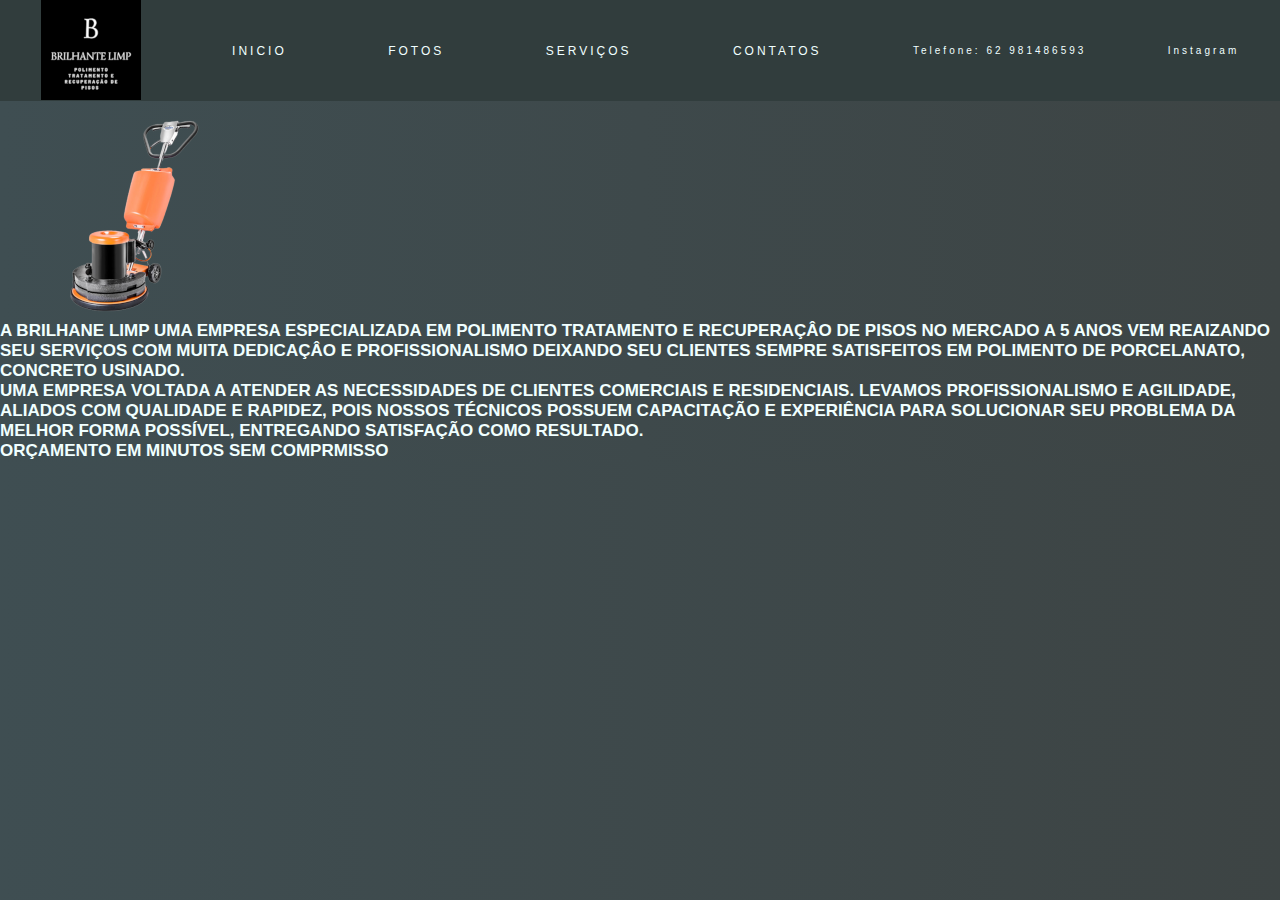
<file: index.html>
<!DOCTYPE html>
<html lang="pt-br">
<head>
    <meta charset="UTF-8">
    <meta http-equiv="X-UA-Compatible" content="IE=edge">
    <meta name="viewport" content="width=device-width, initial-scale=1.0">
    <title>BRIHANTE LIMP</title>
    <style>
        *{
            margin: 0;
        }
        section {
            background-color: aquamarine;
            width: 1200px;
        }
        @media(max-width: 1200px) {
            section {
                width: 1000px;
            }
        }
    </style>
    <link rel="stylesheet" href="estilos.css">
    
</head>
<body>
   <main>
    
    <ul>  
        
        <a href="index.html"><img src="LOGO.png" alt=""></a>
        <li><a href="index.html">Inicio</a> </li>
        <li><a href="fotos.html">Fotos</a> </li>
        <li> <a href="servicos.html">Serviços</a> </li>
        <li><a href="contatos.html">Contatos</a></li>
        <p><a href="https://api.whatsapp.com/message/KRSJS6NZMSC2C1?autoload=1&app_absent=0">Telefone: 62 981486593</a> </p>
        <p><a href="https://www.instagram.com/brilhantelimp/">Instagram</a> </p>
        
    
    </ul>
  </main>
  <div class="imagen"><img src="H698004587e4e42b68ef1ba5d9a6f7ebcj-removebg-preview.png" alt=""></div>
  <h2>A BRILHANE LIMP UMA EMPRESA ESPECIALIZADA EM POLIMENTO TRATAMENTO E RECUPERAÇÂO DE PISOS NO MERCADO A 5 ANOS VEM REAIZANDO SEU SERVIÇOS COM MUITA DEDICAÇÂO 
    E PROFISSIONALISMO DEIXANDO SEU CLIENTES SEMPRE SATISFEITOS EM POLIMENTO DE PORCELANATO, CONCRETO USINADO. 
  </h2>
  <h3>Uma empresa voltada a atender as necessidades de clientes comerciais e residenciais. Levamos profissionalismo e agilidade, aliados com qualidade e rapidez, pois nossos técnicos possuem capacitação e experiência para solucionar seu problema da melhor forma possível, entregando satisfação como resultado.</h3>
  <h4>ORÇAMENTO EM MINUTOS SEM COMPRMISSO</h4>
    
</body>
</html>
</file>
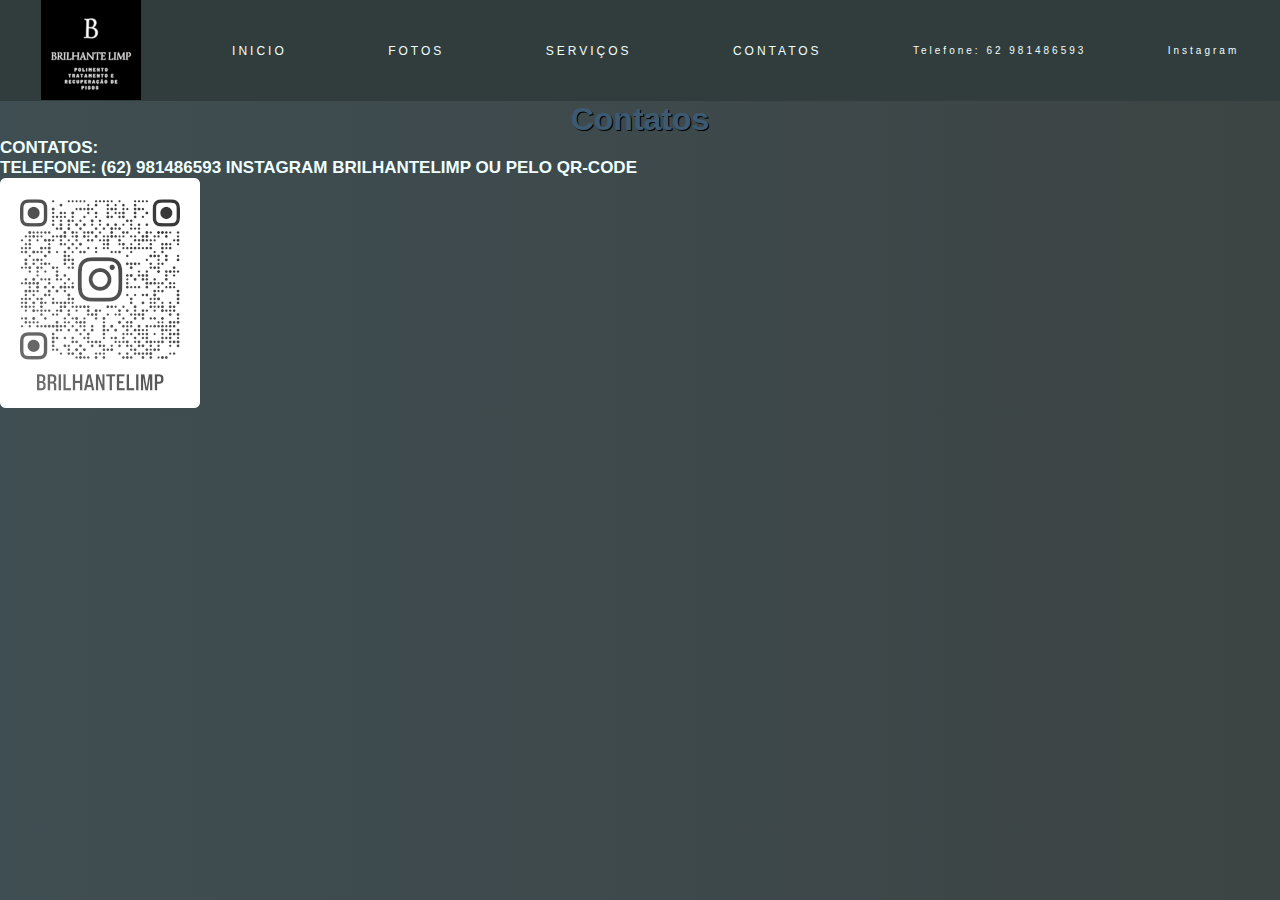
<file: contatos.html>
<!DOCTYPE html>
<html lang="en">
<head>
    <meta charset="UTF-8">
    <meta http-equiv="X-UA-Compatible" content="IE=edge">
    <meta name="viewport" content="width=device-width, initial-scale=1.0">
    <link rel="stylesheet" href="estilos.css">
    <title>Document</title>
    <style>
        *{
            margin: 0;
        }
        section {
            background-color: aquamarine;
            width: 1200px;
        }
        @media(max-width: 1200px) {
            section {
                width: 1000px;
            }
        }
    </style>
</head>
    
    <main>
        <ul>
            <a href="index.html"><img src="LOGO.png" alt=""></a>
            <li><a href="index.html">Inicio</a></li>
            <li><a href="fotos.html">Fotos</a></li>
            <li><a href="servicos.html">Serviços</a></li>
            <li><a href="contatos.html">Contatos</a></li>
            <p><a href="https://api.whatsapp.com/message/KRSJS6NZMSC2C1?autoload=1&app_absent=0">Telefone: 62 981486593</a> </p>
            <p><a href="https://www.instagram.com/brilhantelimp/">Instagram</a> </p>
        </ul>
    </main>
    <h1>Contatos</h1>
    <h2>Contatos:</h2>
    <h3>Telefone: (62) 981486593
        Instagram Brilhantelimp ou pelo Qr-Code 
    </h3>
    <h4><img src="Capiturar.png" alt="BRIHANTE">
</h4>
<body>
    
</body>
</html>
</file>
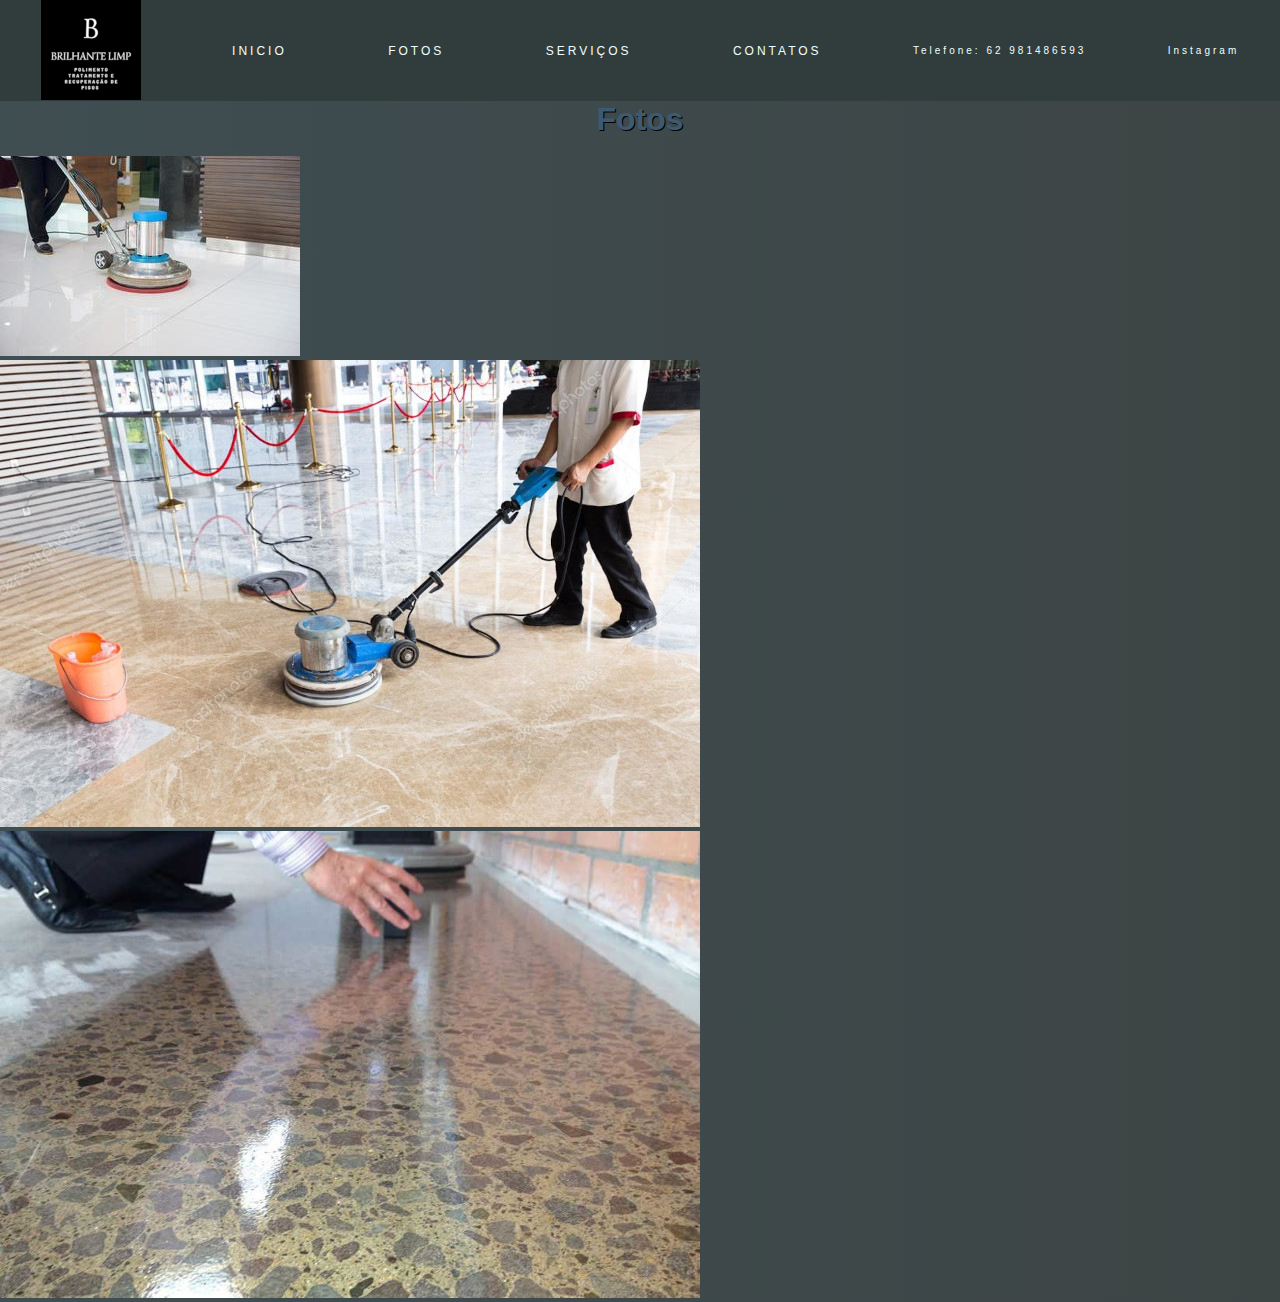
<file: fotos.html>
<!DOCTYPE html>
<html lang="pt-br">
<head>
    <meta charset="UTF-8">
    <meta http-equiv="X-UA-Compatible" content="IE=edge">
    <meta name="viewport" content="width=device-width, initial-scale=1.0">
    <link rel="stylesheet" href="estilos.css">
    <title>Fotos</title>
    <style>
        *{
            margin: 0;
        }
        section {
            background-color: aquamarine;
            width: 1200px;
        }
        @media(max-width: 1200px) {
            section {
                width: 1000px;
            }
        }
    </style>
</head>
<body>
    <main>
        <ul>
            <a href="index.html"><img src="LOGO.png" alt=""></a>
            <li><a href="index.html">Inicio</a></li>
            <li><a href="fotos.html">Fotos</a></li>
            <li><a href="servicos.html">Serviços</a></li>
            <li><a href="contatos.html">Contatos</a></li>
            <p><a href="https://api.whatsapp.com/message/KRSJS6NZMSC2C1?autoload=1&app_absent=0">Telefone: 62 981486593</a> </p>
            <p><a href="https://www.instagram.com/brilhantelimp/">Instagram</a> </p>

        </ul>
    </main>
    <h1>Fotos</h1> 
    <br>
    <div class="imagens">
        <img src="porcelanato.jpg" alt=""><br>
        <img src="granito.jpg" alt=""><br>
        <img src="concreto.jpg" alt="">
    </div>
    

</body>
</html>
</file>
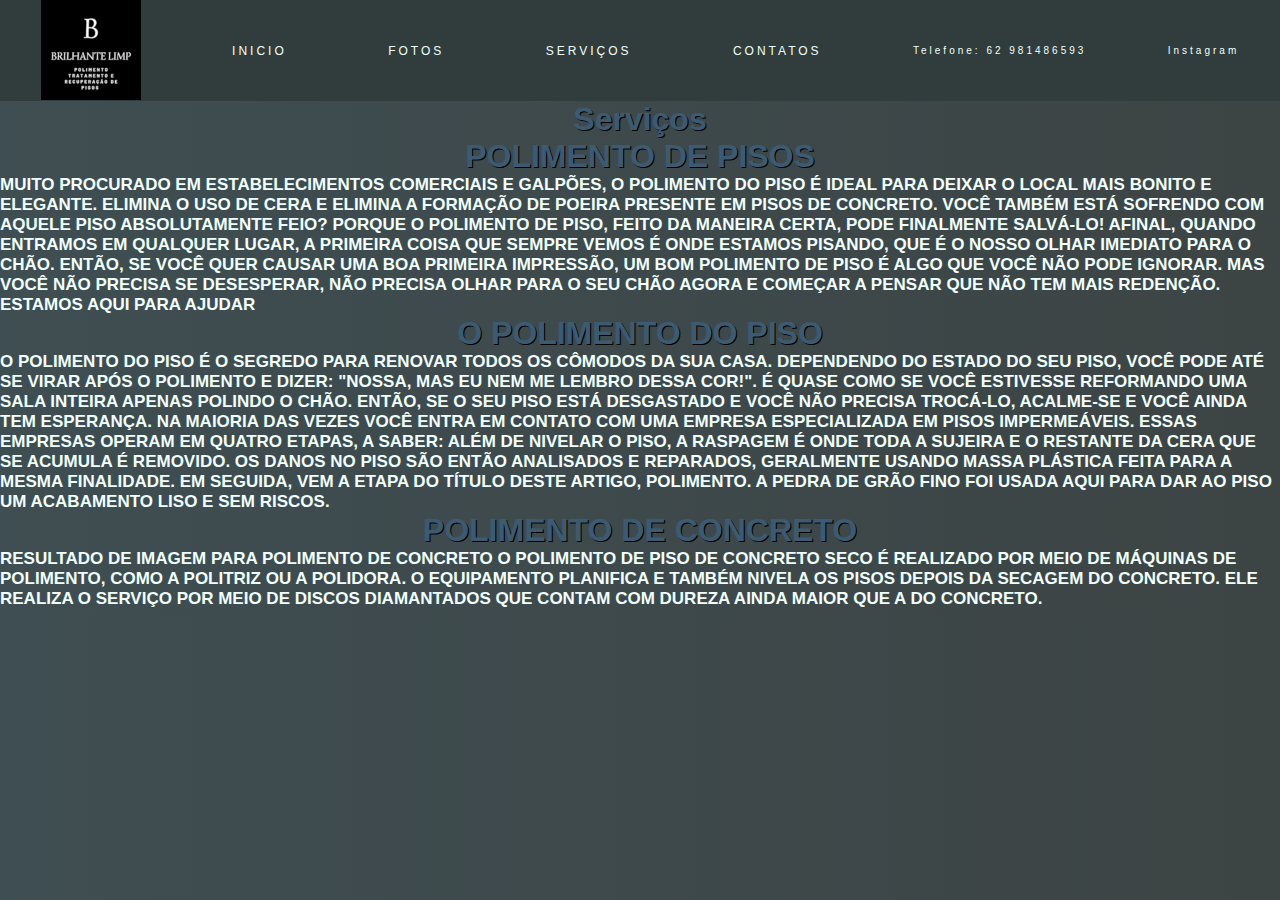
<file: servicos.html>
<!DOCTYPE html>
<html lang="en">
<head>
    <meta charset="UTF-8">
    <meta http-equiv="X-UA-Compatible" content="IE=edge">
    <meta name="viewport" content="width=device-width, initial-scale=1.0">
    <title>Serviços</title>
    <style>
        *{
            margin: 0;
        }
        section {
            background-color: aquamarine;
            width: 1200px;
        }
        @media(max-width: 1200px) {
            section {
                width: 1000px;
            }
        }
    </style>
    <link rel="stylesheet" href="estilos.css">
</head>
<body>
    <main>
     <ul>
        <a href="index.html"><img src="LOGO.png" alt=""></a>
        <li><a href="index.html">Inicio</a></li>
        <li><a href="fotos.html">Fotos</a></li>
        <li><a href="servicos.html">Serviços</a></li>
        <li><a href="contatos.html">Contatos</a></li>
        <p><a href="https://api.whatsapp.com/message/KRSJS6NZMSC2C1?autoload=1&app_absent=0">Telefone: 62 981486593</a> </p>
        <p><a href="https://www.instagram.com/brilhantelimp/">Instagram</a> </p>
     </ul>
    </main>
     <h1>Serviços</h1>
     <h1>POLIMENTO DE PISOS</h1>
     <h2>Muito procurado em estabelecimentos comerciais e galpões, o polimento do piso é ideal para deixar o local mais bonito e elegante.
         Elimina o uso de cera e elimina a formação de poeira presente em pisos de concreto.

         Você também está sofrendo com aquele piso absolutamente feio? Porque o polimento de piso,
         feito da maneira certa, pode finalmente salvá-lo!
        
         Afinal, quando entramos em qualquer lugar, a primeira coisa que sempre vemos é onde estamos pisando,
         que é o nosso olhar imediato para o chão. Então, se você quer causar uma boa primeira impressão,
         um bom polimento de piso é algo que você não pode ignorar.
        
        Mas você não precisa se desesperar, não precisa olhar para o seu chão agora e começar a pensar que não tem mais redenção. Estamos aqui para ajudar</h2>
    <h1>O POLIMENTO DO PISO</h1>
    <h2>O polimento do piso é o segredo para renovar todos os cômodos da sua casa. Dependendo do estado do seu piso, você pode até se virar após o polimento e dizer: "Nossa, mas eu nem me lembro dessa cor!". É quase como se você estivesse reformando uma sala inteira apenas polindo o chão.

        Então, se o seu piso está desgastado e você não precisa trocá-lo, acalme-se e você ainda tem esperança. Na maioria das vezes você entra em contato com uma empresa especializada em pisos impermeáveis. Essas empresas operam em quatro etapas, a saber:
        
        Além de nivelar o piso, a raspagem é onde toda a sujeira e o restante da cera que se acumula é removido.
        Os danos no piso são então analisados ​​e reparados, geralmente usando massa plástica feita para a mesma finalidade.
        Em seguida, vem a etapa do título deste artigo, Polimento. A pedra de grão fino foi usada aqui para dar ao piso um acabamento liso e sem riscos.</h2>
    <h1>POLIMENTO DE CONCRETO</h1>
    <h2>Resultado de imagem para polimento de concreto
        O polimento de piso de concreto seco é realizado por meio de máquinas de polimento, como a politriz ou a polidora. O equipamento planifica e também nivela os pisos depois da secagem do concreto. Ele realiza o serviço por meio de discos diamantados que contam com dureza ainda maior que a do concreto.</h2>

    
</body>
</html>
</file>
<file: estilos.css>
@charset "UTF-8";
* {
    font-family: Arial, Helvetica, sans-serif;
    /*height: 100%;*/
}
body {
    background-image: linear-gradient(to right, #3f4e52, #3d4444 );
}
main {
    margin: auto;
    padding: 0%;
    box-sizing: border-box ;
    image-rendering: auto;
    

}
ul{
    font-size: 5px;
    display: flex ;
    align-items: center;
    justify-content: space-around;
    text-align: left;
    font-family:  Arial, Helvetica, sans-serif;
    cursor: pointer;
    list-style-type: none;
    padding: 0%;
    background-color: #313d3d;
    width: 100%;
    overflow: hidden;
    height: 8vg;
    letter-spacing: 3px;
    flex-direction: row;

    
}
h1{
    color: #3D5A73;
    text-align: center;
    text-shadow: 1px 1px 0px black;
}
h2{
    color: azure;
    font-size: 20px;
    font-family: 'Franklin Gothic Medium', 'Arial Narrow', Arial, sans-serif;
}
p {
    text-align: justify;
}
.foto{
    font-family: Arial, Helvetica, sans-serif;
    
}
.servicos h3{
    display: inline-flex ;
    
}
main li a {
    color: azure;
    padding: 10px;
    display: inline-block;
    text-decoration: none;
    transition: background .10s ;
    font-size: 12px;
    text-transform: uppercase;
}
main li a:hover{
    background-color: rgb(34, 76, 87);
}
.imagens{
    display: inline-block   ;
    justify-content: space-between;
    
}       
    
p a{
    font-family: Arial, Helvetica, sans-serif;
    font-size: 10px;
    color: azure;
    text-decoration: none;
    
    
}
p a :hover{
    display: inline-block;
    text-decoration: none;
    transition: background .10s;
    text-decoration: none;
}
h2{
    text-transform: uppercase;
    color: azure;
    font-size: 17px;
}

h3{
    text-transform: uppercase;
    color: azure;
    font-size: 17px;
}
h4{
    color: azure;
    text-transform: uppercase;
    font-size: 17px;
}
</file>
